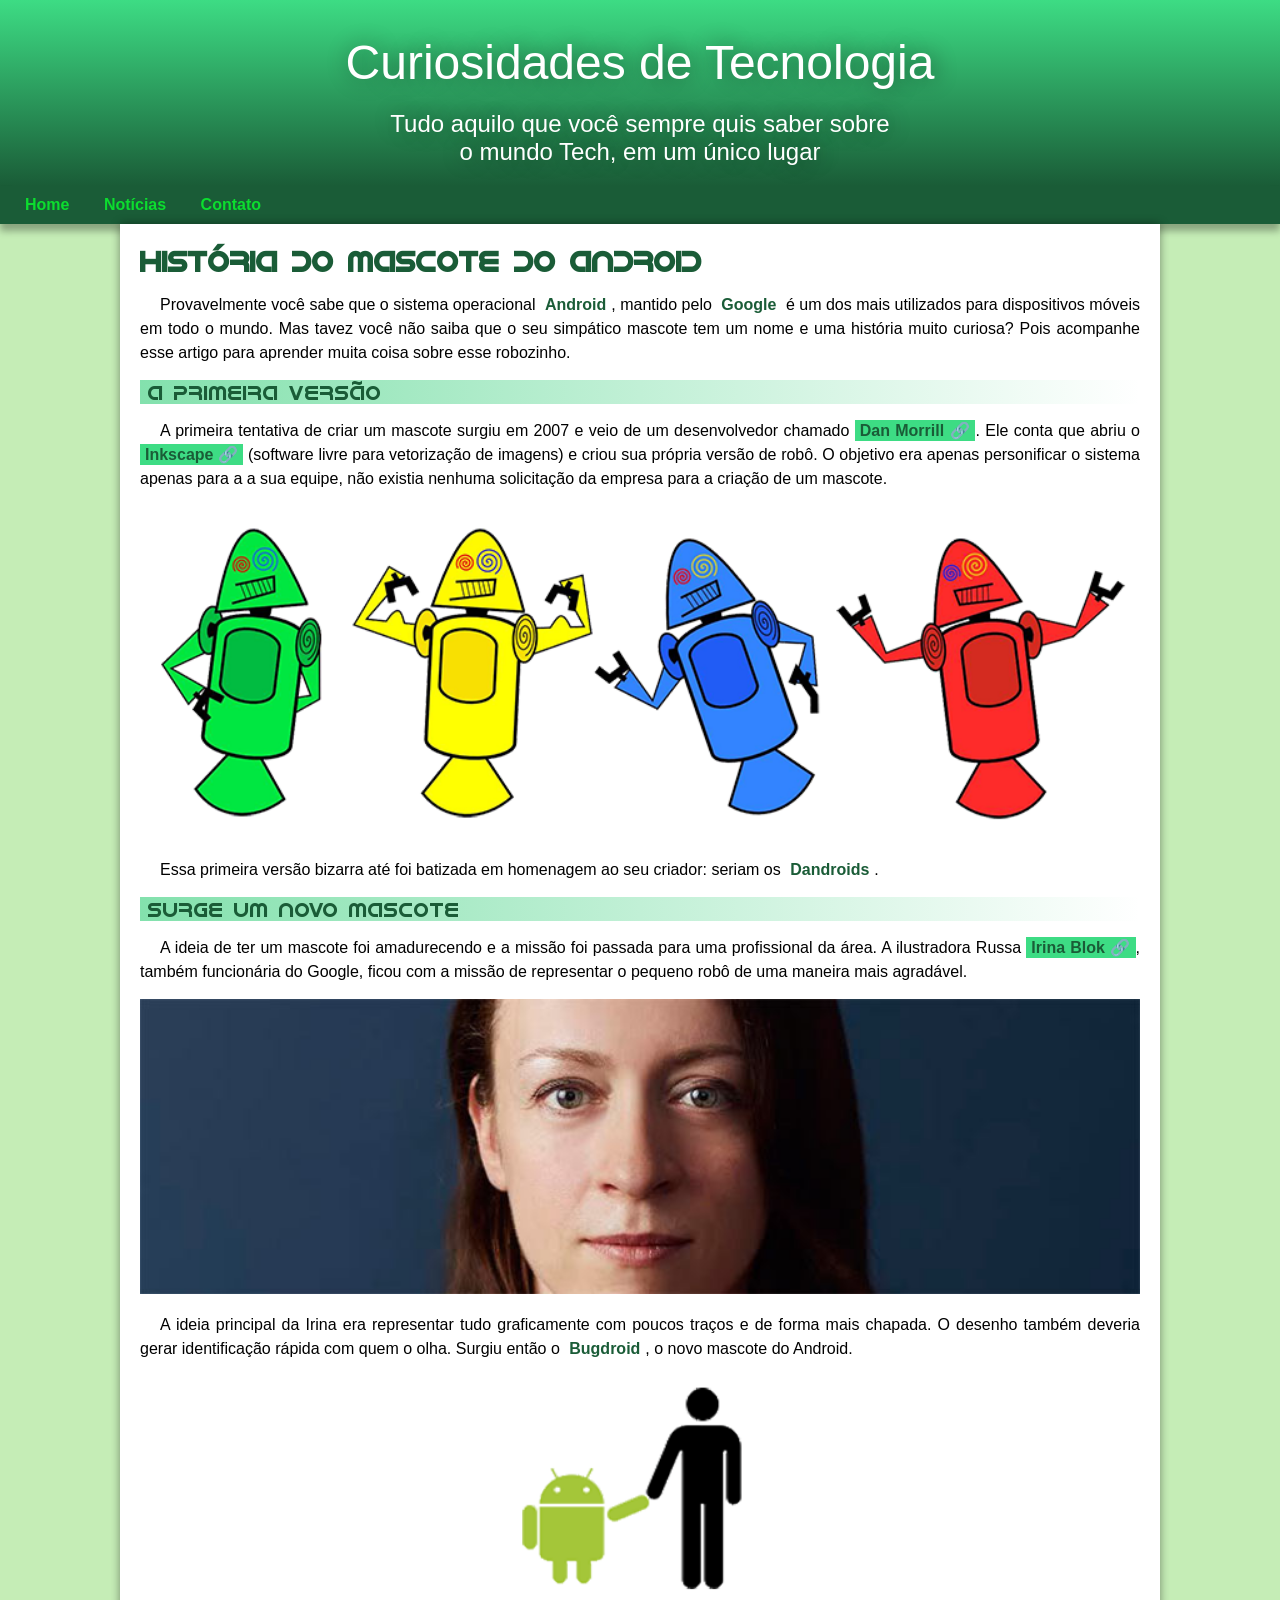
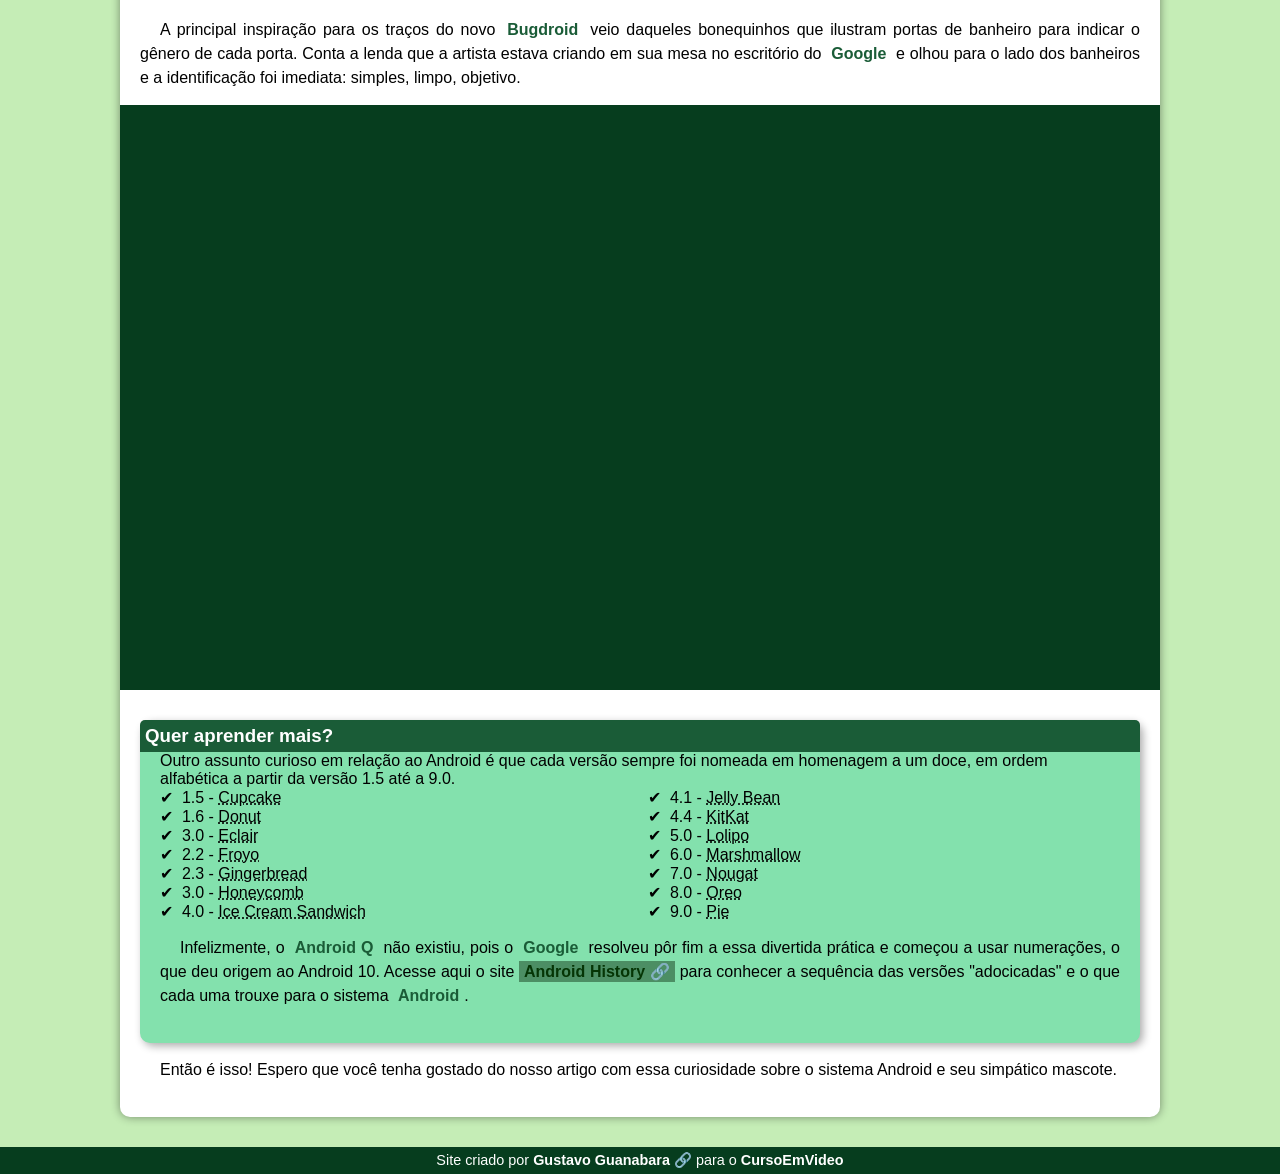
<file: index.html>
<!DOCTYPE html>
<html lang="pt-br">
<head>
    <meta charset="UTF-8">
    <meta http-equiv="X-UA-Compatible" content="IE=edge">
    <meta name="viewport" content="width=device-width, initial-scale=1.0">
    <title>Como surgiu o mascote do Android?</title>
    <link rel="shortcut icon" href="imagens/favicon.ico" type="imagex-icon">
    <link rel="stylesheet" href="estilo/style.css">
</head>
<body>
    <header>
        <h1>Curiosidades de Tecnologia</h1>
        <p>Tudo aquilo que você sempre quis saber sobre o mundo Tech, em um único lugar</p>
    </header>
    <nav>
        <a href="#">Home</a>
        <a href="#">Notícias</a>
        <a href="#">Contato</a>
    </nav>
    <main>
        <article>
            <h1>História do Mascote do Android</h1>

                <p>Provavelmente você sabe que o sistema operacional <strong>Android</strong>, mantido pelo <strong>Google</strong> é um dos mais utilizados para dispositivos móveis em todo o mundo. Mas tavez você não saiba que o seu simpático mascote tem um nome e uma história muito curiosa? Pois acompanhe esse artigo para aprender muita coisa sobre esse robozinho.</p>

                <h2>A primeira versão</h2>

                <p>A primeira tentativa de criar um mascote surgiu em 2007 e veio de um desenvolvedor chamado <a href="https://androidcommunity.com/dan-morrill-shows-us-the-android-mascot-that-almost-was-20130103/" target="_blank" class="externo">Dan Morrill</a>. Ele conta que abriu o <a href="https://inkscape.org/pt-br/" target="_blank" class="externo">Inkscape</a> (software livre para vetorização de imagens) e criou sua própria versão de robô. O objetivo era apenas personificar o sistema apenas para a a sua equipe, não existia nenhuma solicitação da empresa para a criação de um mascote.</p>

                <picture>
                    <source media="(max-width: 670px)" srcset="imagens/dan-droids-pq.png">
                    <img src="imagens/dan-droids.png" alt="Primeiro mascote do Android">
                </picture>

                <p>Essa primeira versão bizarra até foi batizada em homenagem ao seu criador: seriam os <strong>Dandroids</strong>.</p>

                <h2>Surge um novo mascote</h2>

                <p>A ideia de ter um mascote foi amadurecendo e a missão foi passada para uma profissional da área. A ilustradora Russa <a href="https://www.irinablok.com/" target="_blank" class="externo">Irina Blok</a>, também funcionária do Google, ficou com a missão de representar o pequeno robô de uma maneira mais agradável.</p>

                <picture>
                    <source media="(max-width: 670px)" srcset="imagens/irina-blok-pq.jpg">
                    <img src="imagens/irina-blok.jpg" alt="Irina Block, criadora do BudDroid">
                </picture>

                <p>A ideia principal da Irina era representar tudo graficamente com poucos traços e de forma mais chapada. O desenho também deveria gerar identificação rápida com quem o olha. Surgiu então o <strong>Bugdroid</strong>, o novo mascote do Android.</p>

                <img src="imagens/bugdroid.png" class="pequena" alt="BugDroid">

                <p>A principal inspiração para os traços do novo <strong>Bugdroid</strong> veio daqueles bonequinhos que ilustram portas de banheiro para indicar o gênero de cada porta. Conta a lenda que a artista estava criando em sua mesa no escritório do <strong>Google</strong> e olhou para o lado dos banheiros e a identificação foi imediata: simples, limpo, objetivo.</p>

                <div class="video">
                    <iframe width="560" height="315" src="https://www.youtube.com/embed/l2UDgpLz20M" title="YouTube video player" frameborder="0" allow="accelerometer; autoplay; clipboard-write; encrypted-media; gyroscope; picture-in-picture" allowfullscreen></iframe>
                </div>
                
                <aside>
                     <h3>Quer aprender mais?</h3>
                    Outro assunto curioso em relação ao Android é que cada versão sempre foi nomeada em homenagem a um doce, em ordem alfabética a partir da versão 1.5 até a 9.0.

                    <ul>
                        <li>1.5 - <abbr title="Bolo de Copo">Cupcake</abbr></li>
                        <li>1.6 - <abbr title="Rosquinha">Donut</abbr></li>
                        <li>3.0 - <abbr title="Bomba">Eclair</abbr></li>
                        <li>2.2 - <abbr title="Iogurte Congelado">Froyo</abbr></li>
                        <li>2.3 - <abbr title="Biscoito de Gengibre">Gingerbread</abbr></li>
                        <li>3.0 - <abbr title="Favo de Mel">Honeycomb</abbr></li>
                        <li>4.0 - <abbr title="Sanduíche de Sorvete">Ice Cream Sandwich</abbr></li>
                        <li>4.1 - <abbr title="Jujuba">Jelly Bean</abbr></li>
                        <li>4.4 - <abbr title="KitKat">KitKat</abbr></li>
                        <li>5.0 - <abbr title="Pirulito">Lolipo</abbr></li>
                        <li>6.0 - <abbr title="Marshmallow">Marshmallow</abbr></li>
                        <li>7.0 - <abbr title="Torrone">Nougat</abbr></li>
                        <li>8.0 - <abbr title="Oreo">Oreo</abbr></li>
                        <li>9.0 - <abbr title="Torta">Pie</abbr></li>
                    </ul>

                    <p>
                        Infelizmente, o <strong>Android Q</strong> não existiu, pois o <strong>Google</strong> resolveu pôr fim a essa divertida prática e começou a usar numerações, o que deu origem ao Android 10.
                        Acesse aqui o site <a href="https://www.android.com/" target="_blank" class="externo">Android History</a> para conhecer a sequência das versões "adocicadas" e o que cada uma trouxe para o sistema <strong>Android</strong>.
                    </p>
                </aside>

                <p>Então é isso! Espero que você tenha gostado do nosso artigo com essa curiosidade sobre o sistema Android e seu simpático mascote.</p>
        </article> 

    </main>
    <footer>
        <p>Site criado por <a href="https://gustavoguanabara.github.io/" target="_blank" class="externo">Gustavo Guanabara</a> para o <a href="https://www.youtube.com/@CursoemVideo" target="_blank">CursoEmVideo</a></p>
    </footer>
</body>
</html>
</file>
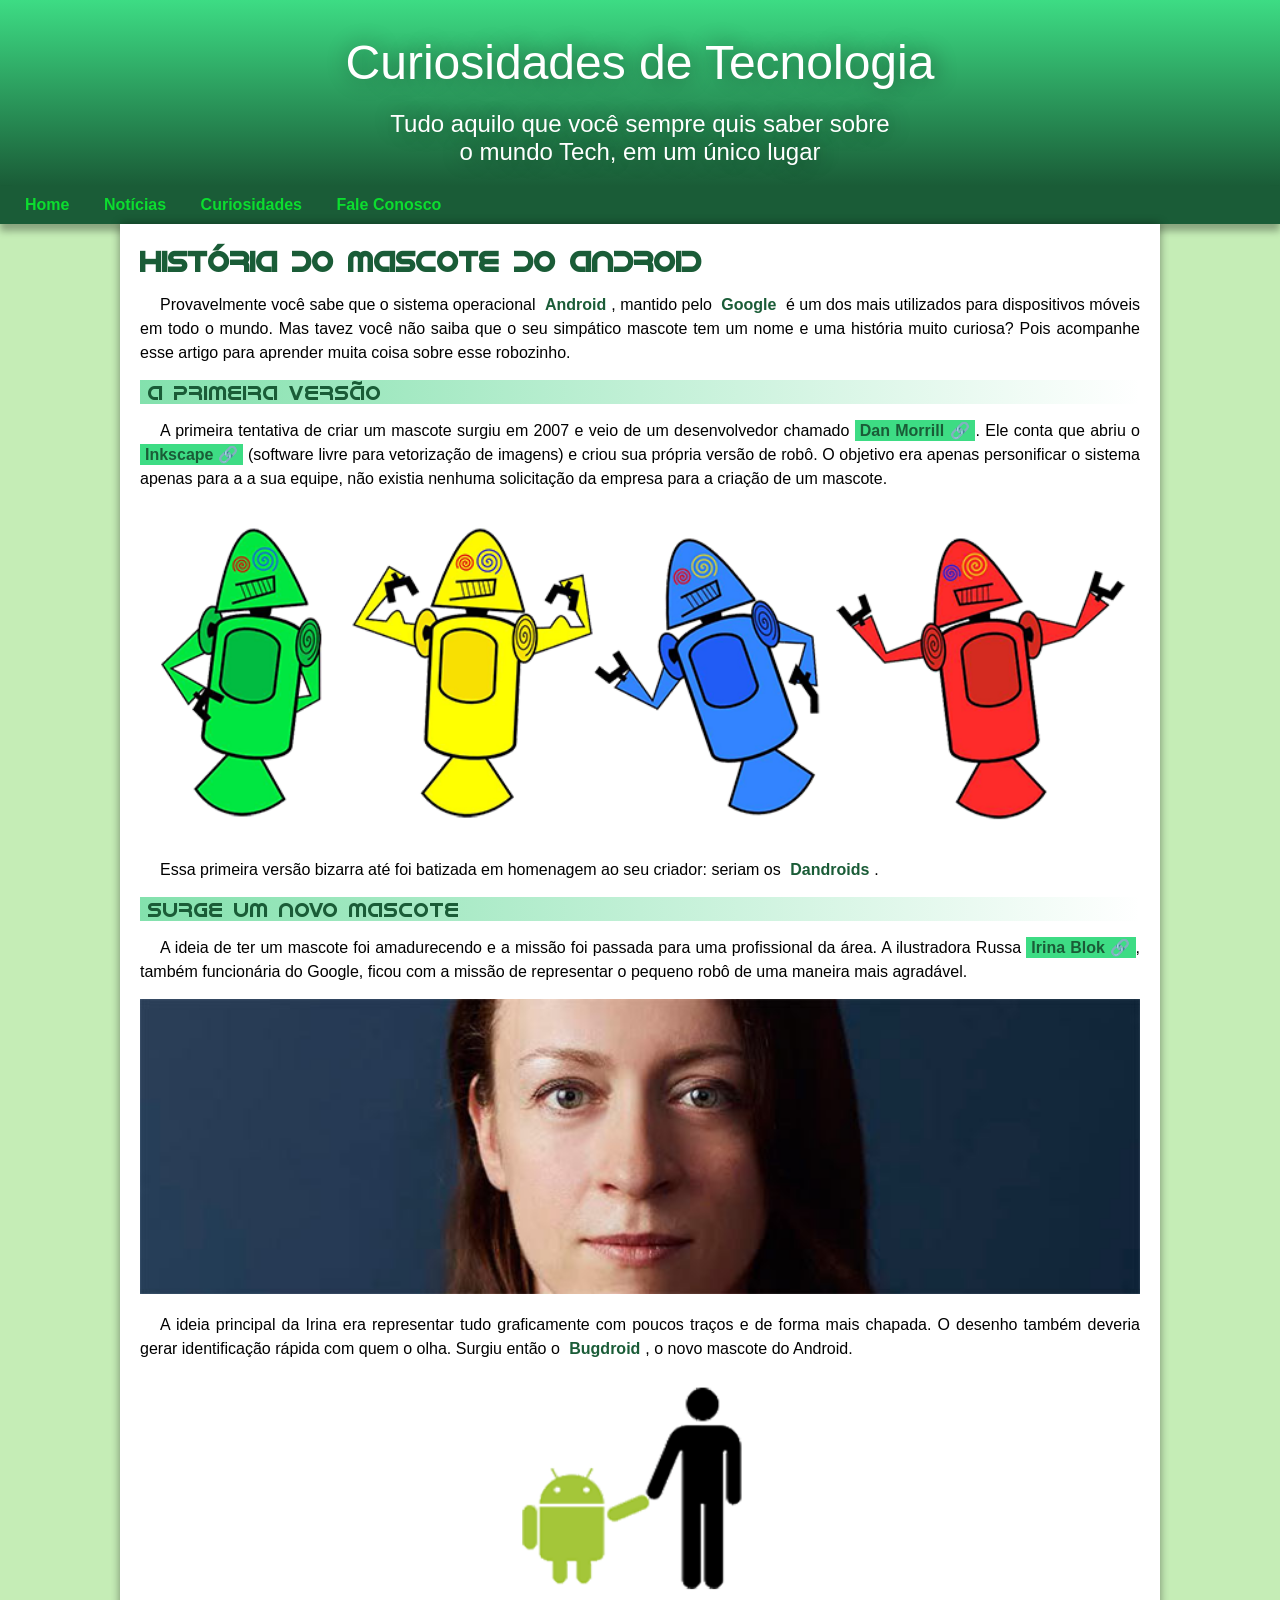
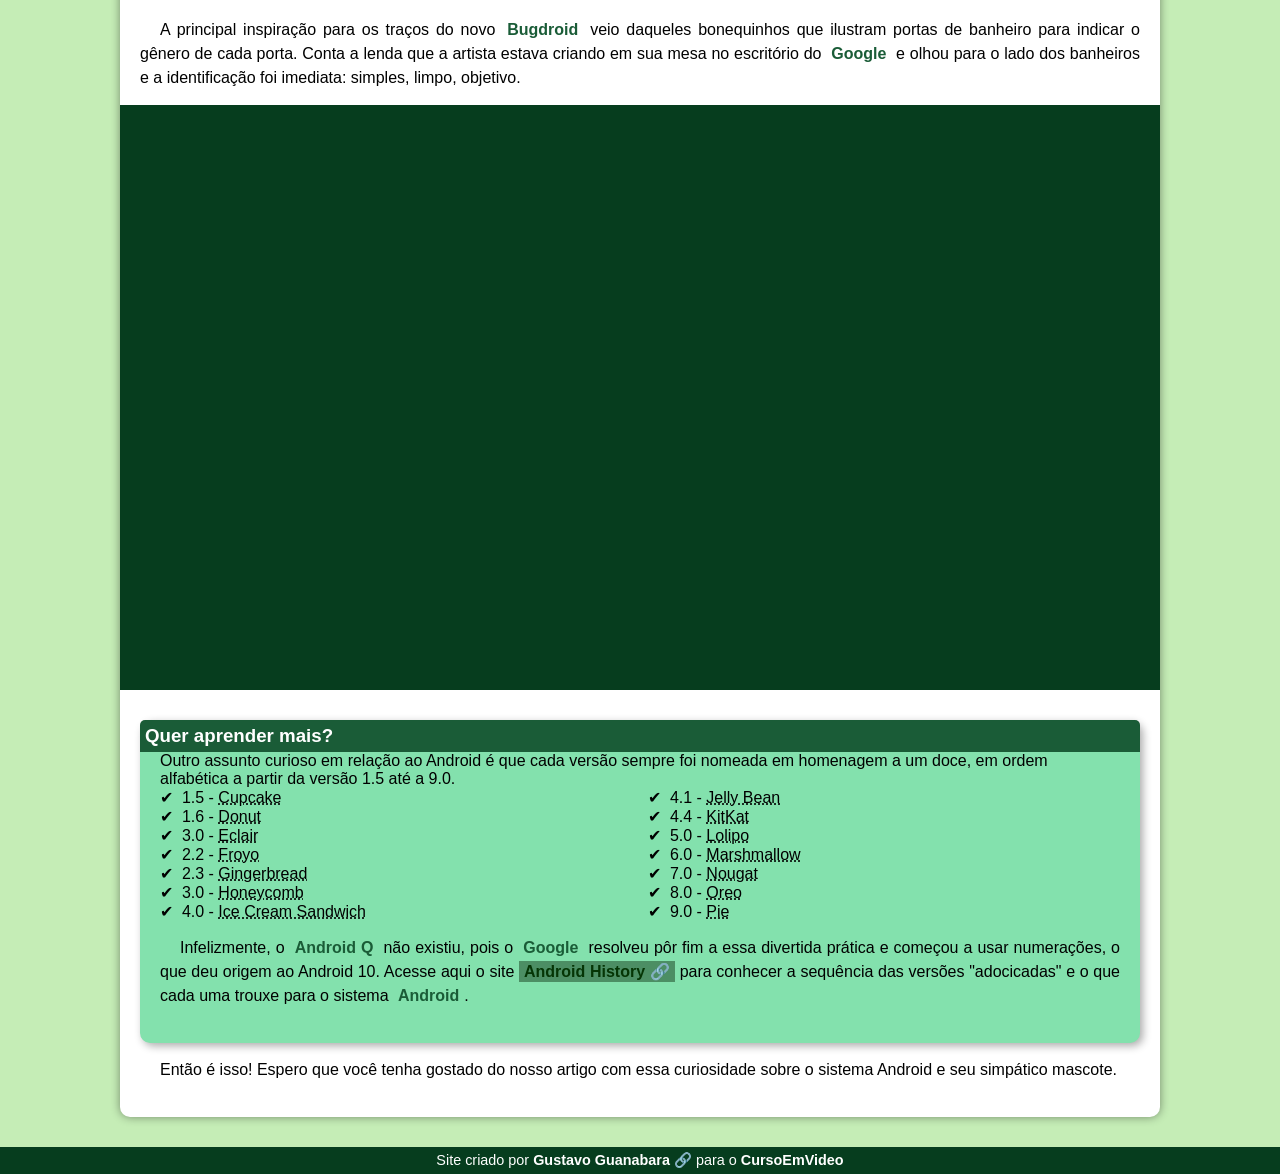
<file: index.html.html>
<!DOCTYPE html>
<html lang="pt-br">
<head>
    <meta charset="UTF-8">
    <meta http-equiv="X-UA-Compatible" content="IE=edge">
    <meta name="viewport" content="width=device-width, initial-scale=1.0">
    <title>Como surgiu o mascote do Android?</title>
    <link rel="shortcut icon" href="imagens/favicon.ico" type="imagex-icon">
    <link rel="stylesheet" href="estilo/style.css">
</head>
<body>
    <header>
        <h1>Curiosidades de Tecnologia</h1>
        <p>Tudo aquilo que você sempre quis saber sobre o mundo Tech, em um único lugar</p>
    </header>
    <nav>
        <a href="#">Home</a>
        <a href="#">Notícias</a>
        <a href="#">Curiosidades</a>
        <a href="#">Fale Conosco</a>
    </nav>
    <main>
        <article>
            <h1>História do Mascote do Android</h1>

                <p>Provavelmente você sabe que o sistema operacional <strong>Android</strong>, mantido pelo <strong>Google</strong> é um dos mais utilizados para dispositivos móveis em todo o mundo. Mas tavez você não saiba que o seu simpático mascote tem um nome e uma história muito curiosa? Pois acompanhe esse artigo para aprender muita coisa sobre esse robozinho.</p>

                <h2>A primeira versão</h2>

                <p>A primeira tentativa de criar um mascote surgiu em 2007 e veio de um desenvolvedor chamado <a href="https://androidcommunity.com/dan-morrill-shows-us-the-android-mascot-that-almost-was-20130103/" target="_blank" class="externo">Dan Morrill</a>. Ele conta que abriu o <a href="https://inkscape.org/pt-br/" target="_blank" class="externo">Inkscape</a> (software livre para vetorização de imagens) e criou sua própria versão de robô. O objetivo era apenas personificar o sistema apenas para a a sua equipe, não existia nenhuma solicitação da empresa para a criação de um mascote.</p>

                <picture>
                    <source media="(max-width: 670px)" srcset="imagens/dan-droids-pq.png">
                    <img src="imagens/dan-droids.png" alt="Primeiro mascote do Android">
                </picture>

                <p>Essa primeira versão bizarra até foi batizada em homenagem ao seu criador: seriam os <strong>Dandroids</strong>.</p>

                <h2>Surge um novo mascote</h2>

                <p>A ideia de ter um mascote foi amadurecendo e a missão foi passada para uma profissional da área. A ilustradora Russa <a href="https://www.irinablok.com/" target="_blank" class="externo">Irina Blok</a>, também funcionária do Google, ficou com a missão de representar o pequeno robô de uma maneira mais agradável.</p>

                <picture>
                    <source media="(max-width: 670px)" srcset="imagens/irina-blok-pq.jpg">
                    <img src="imagens/irina-blok.jpg" alt="Irina Block, criadora do BudDroid">
                </picture>

                <p>A ideia principal da Irina era representar tudo graficamente com poucos traços e de forma mais chapada. O desenho também deveria gerar identificação rápida com quem o olha. Surgiu então o <strong>Bugdroid</strong>, o novo mascote do Android.</p>

                <img src="imagens/bugdroid.png" class="pequena" alt="BugDroid">

                <p>A principal inspiração para os traços do novo <strong>Bugdroid</strong> veio daqueles bonequinhos que ilustram portas de banheiro para indicar o gênero de cada porta. Conta a lenda que a artista estava criando em sua mesa no escritório do <strong>Google</strong> e olhou para o lado dos banheiros e a identificação foi imediata: simples, limpo, objetivo.</p>

                <div class="video">
                    <iframe width="560" height="315" src="https://www.youtube.com/embed/l2UDgpLz20M" title="YouTube video player" frameborder="0" allow="accelerometer; autoplay; clipboard-write; encrypted-media; gyroscope; picture-in-picture" allowfullscreen></iframe>
                </div>
                
                <aside>
                     <h3>Quer aprender mais?</h3>
                    Outro assunto curioso em relação ao Android é que cada versão sempre foi nomeada em homenagem a um doce, em ordem alfabética a partir da versão 1.5 até a 9.0.

                    <ul>
                        <li>1.5 - <abbr title="Bolo de Copo">Cupcake</abbr></li>
                        <li>1.6 - <abbr title="Rosquinha">Donut</abbr></li>
                        <li>3.0 - <abbr title="Bomba">Eclair</abbr></li>
                        <li>2.2 - <abbr title="Iogurte Congelado">Froyo</abbr></li>
                        <li>2.3 - <abbr title="Biscoito de Gengibre">Gingerbread</abbr></li>
                        <li>3.0 - <abbr title="Favo de Mel">Honeycomb</abbr></li>
                        <li>4.0 - <abbr title="Sanduíche de Sorvete">Ice Cream Sandwich</abbr></li>
                        <li>4.1 - <abbr title="Jujuba">Jelly Bean</abbr></li>
                        <li>4.4 - <abbr title="KitKat">KitKat</abbr></li>
                        <li>5.0 - <abbr title="Pirulito">Lolipo</abbr></li>
                        <li>6.0 - <abbr title="Marshmallow">Marshmallow</abbr></li>
                        <li>7.0 - <abbr title="Torrone">Nougat</abbr></li>
                        <li>8.0 - <abbr title="Oreo">Oreo</abbr></li>
                        <li>9.0 - <abbr title="Torta">Pie</abbr></li>
                    </ul>

                    <p>
                        Infelizmente, o <strong>Android Q</strong> não existiu, pois o <strong>Google</strong> resolveu pôr fim a essa divertida prática e começou a usar numerações, o que deu origem ao Android 10.
                        Acesse aqui o site <a href="https://www.android.com/" target="_blank" class="externo">Android History</a> para conhecer a sequência das versões "adocicadas" e o que cada uma trouxe para o sistema <strong>Android</strong>.
                    </p>
                </aside>

                <p>Então é isso! Espero que você tenha gostado do nosso artigo com essa curiosidade sobre o sistema Android e seu simpático mascote.</p>
        </article> 

    </main>
    <footer>
        <p>Site criado por <a href="https://gustavoguanabara.github.io/" target="_blank" class="externo">Gustavo Guanabara</a> para o <a href="https://www.youtube.com/@CursoemVideo" target="_blank">CursoEmVideo</a></p>
    </footer>
</body>
</html>
</file>
<file: estilo/style.css>
@charset "UTF-8";

@import url('https://fonts.googleapis.com/css2?family=Bebas+Neue&display=swap');

@font-face{
    font-family: 'Android';
    src: url('../fontes/idroid.otf') format('opentype');
    font-weight: normal;
}

:root {
    --cor0: #c5edb6;
    --cor1: #83e1ad;
    --cor2: #3ddc84;
    --cor3: #2fa866;
    --cor4: #1a5c37;
    --cor5: #063d1e;

    --fonte-padrao: Arial, Verdana, Helvetica, sans-serif;
    --fonte-destaque: 'Bebas Neue', cursive;
    --fonte-android: 'Android', cursive;
}

* {
    margin: 0px;
    padding: 0px;
}

body{
    background-color: var(--cor0);
    font-family: var(--fonte-padrao);
}

a.externo::after {
    content: '\00A0\1F517';
}

header{
    background-image: linear-gradient(to bottom, var(--cor2), var(--cor4));
    min-height: 150px;
    text-align: center;
    padding-top: 35px;
    
}

header > h1 {
    color: rgb(255, 255, 255);
    margin-bottom: 20px;
    text-shadow:2px 0px 22px  rgba(0, 0, 0, 0.486);
    font-size: 3em;
    font-weight: normal;
    
}

header > p {
    font-family: var(--fonte-padrao);
    font-size: 1.5em;
    color: white;
    max-width: 500px;
    padding-right: 10px;
    padding-left: 10px;
    margin: auto;
    padding-bottom: 20px;
    text-shadow:2px 0px 22px  rgba(0, 0, 0, 0.486);
}

nav {
    background-color: var(--cor4);
    padding: 10px;
    box-shadow: 0px 7px 7px rgba(0, 0, 0, 0.308);
    
    
}
nav > a {
    
    color: rgb(12, 221, 47);
    padding: 9px 15px 9px 15px;
    text-decoration: solid;
    font-weight: bold;
    border-radius: 5px;
    transition-duration: .5s;

}

nav > a:hover {
    background-color: var(--cor4);
    color: var(--cor5);
    
    
}

main{

    min-width: 300px;
    max-width: 1000px;
    margin: auto;
    margin-bottom: 30px;
    padding: 20px;
    background-color: white;
    box-shadow: 0px 0px 10px rgba(0, 0, 0, 0.418);
    border-bottom-left-radius: 10px;
    border-bottom-right-radius: 10px;
}

main h1{
    color: var(--cor4);
    font-family: var(--fonte-android);
    font-size: 1.8em;
}

main h2{
    font-family: var(--fonte-android);
    color: var(--cor4);
    font-size: 1.3em;
    font-weight: normal;
    background-image: linear-gradient(to right, var(--cor1), transparent);
    text-indent: 8px;
    
}

main p {
    margin: 15px 0px;
    text-align: justify;
    text-indent: 20px;
    line-height: 1.5em;
}

main strong {
    color: var(--cor4);
    font-weight: bold;
    padding: 2px 5px;
}

main a {
    text-decoration: none;
    font-weight: bold;
    color: var(--cor4);
    background-color: var(--cor2);
    padding: 2px 5px;
}

main a:hover {
    text-decoration: underline;
    color: var(--cor3);
}

main img {
    width: 100%;
}

main img.pequena{
    max-width: 350px;
    display: block;
    margin: auto;
}

div.video {
    background-color: var(--cor5);
    margin: 0px -20px 30px -20px;
    padding: 20px;
    padding-bottom: 56.5%;
    position: relative;
}

div.video > iframe{
    position: absolute;
    top: 5%;
    left: 5%;
    width: 90%;
    height: 90%;
}




aside {
    background-color: var(--cor1);
    padding: 20px;
    border-radius: 10px;
    box-shadow: 3px 3px 8px rgba(0, 0, 0, 0.329);
}

aside a {
    color: rgb(5, 53, 5);
    background-color: rgba(4, 34, 4, 0.432);
}

aside a:hover {
    color: rgb(4, 34, 4);
}

aside > h3 {
    background-color: var(--cor4);
    color: white;
    padding: 5px;
    margin: -20px -20px 0px -20px;
    border-radius: 5px 5px 0px 0px;
}

aside > ul {
    columns: 2;
    list-style-position: inside;
    list-style-type: '\2714\00A0\00A0';
}



footer {
    background-color: var(--cor5);
    color: white;
    text-align: center;
    font-size: 0.9em;
    padding: 5px;
}

footer a {
    color: white;
    font-weight: bolder;
    text-decoration: none;

}

footer a:hover{
    text-decoration: underline;
    color: var(--cor1);
}
</file>
